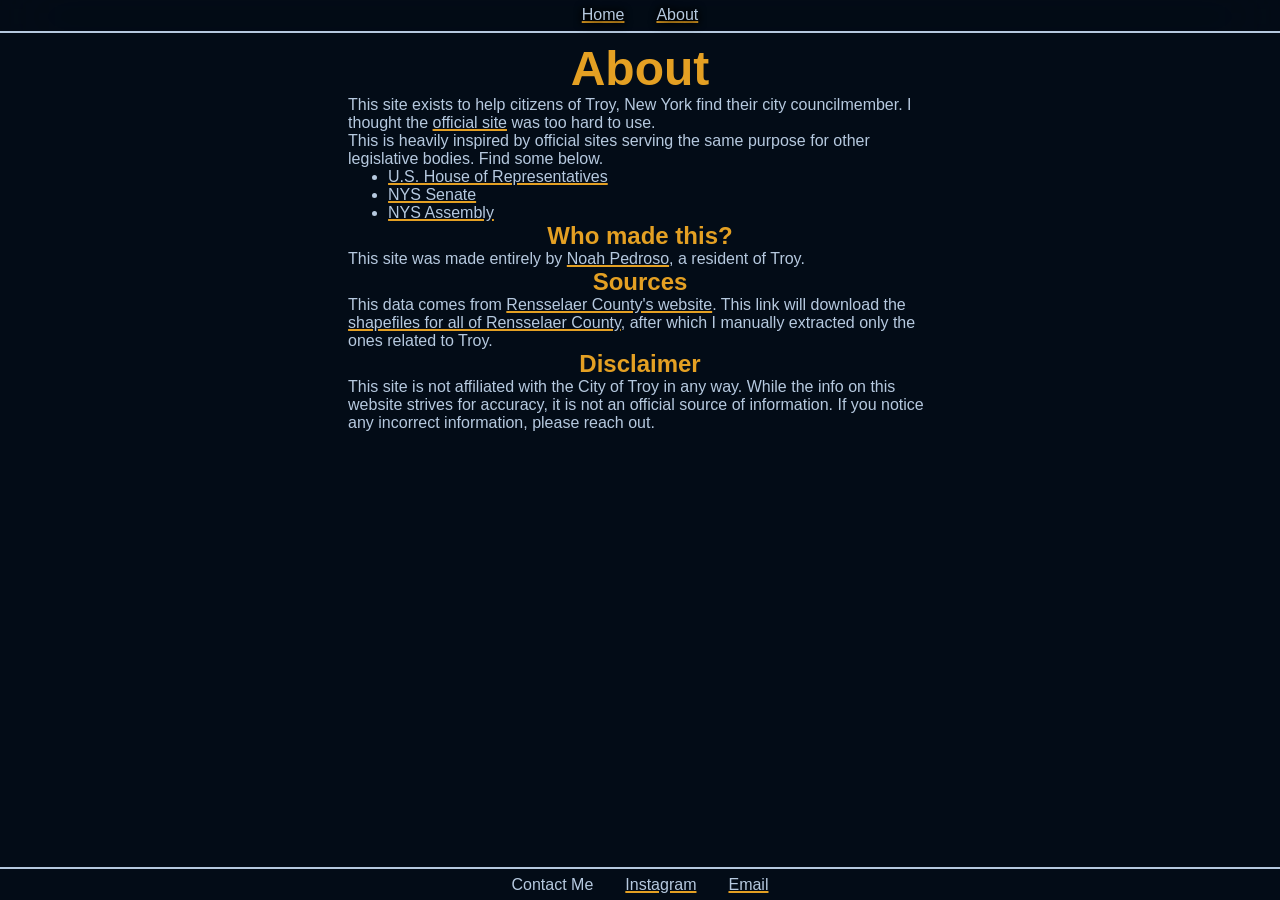
<file: about.html>
<!DOCTYPE html>
<html lang="en">
<head>
	<meta charset="utf-8">
	<meta name="viewport" content="width=device-width, initial-scale=1">

    <!-- PWA Manifest -->
    <link rel="manifest" href="/manifest.json" />
    <link rel="icon" href="/favicon.ico" type="image/x-icon" />
	<meta
		property="og:image"
		content="https://transparenttroy.com/TT.png" />
	<meta
		property="og:description"
		content="About Transparent Troy" />
    <meta name="description" content="Learn about Transparent Troy, who made it, who it is for, and how it was made">
	<meta property="og:title" content="About - Transparent Troy" />
    <title>About - Transparent Troy</title>
    <link rel="stylesheet" href="reset.css">
	<link rel="stylesheet" href="styles.css">
</head>
<body class="info">
    <nav>
		<a href="./">Home</a>
		<a href="about.html">About</a>
	</nav>
    <main>
        <h1>About</h1>
        <p>This site exists to help citizens of Troy, New York find their city councilmember. I thought the <a href="https://www.troyny.gov/315/City-Council">official site</a> was too hard to use.</p>
        <p>This is heavily inspired by official sites serving the same purpose for other legislative bodies. Find some below.</p>
        <ul>
            <li><a href="https://www.house.gov/representatives/find-your-representative">U.S. House of Representatives</a></li>
            <li><a href="https://www.nysenate.gov/find-my-senator">NYS Senate</a></li>
            <li><a href="https://nyassembly.gov/mem/search/">NYS Assembly</a></li>
        </ul>
        <h2>Who made this?</h2>
        <p>This site was made entirely by <a href="#contact">Noah Pedroso</a>, a resident of Troy.</p>
        <!-- <details><summary>Does my address stay private?</summary>
            Your address and any info you type in the address box is sent to NYS's geocoding service. I have no insight into what they do with it there, but it is sent only as text, but could possibly be linked to your IP.
            Most services that show you your location on a map send that info through Google. This site does not do that.
        </details> -->
        <!-- <details id="tech"><summary>Technical Stuff</summary>
            This heavily relies on New York State's free geocoding service and
        </details> -->
        <h2>Sources</h2>
        <p>This data comes from <a href="https://www.rensco.com/589/District-Maps">Rensselaer County's website</a>. This link will download the <a href="https://www.rensco.com/DocumentCenter/View/4029/052024_Rensco_ElectionDistricts-ZIP">shapefiles for all of Rensselaer County</a>, after which I manually extracted only the ones related to Troy.</p>
        <h2>Disclaimer</h2>
        This site is not affiliated with the City of Troy in any way. While the info on this website strives for accuracy, it is not an official source of information. If you notice any incorrect information, please reach out.
    </main>
    <footer id="contact">
        <p>Contact Me</p>
        <a href="https://www.instagram.com/morelikenoahsarc">Instagram</a>
        <a href="mailto:noah@transparenttroy.com">Email</a>
    </footer>
</body>
</html>
</file>
<file: styles.css>
/* 
 * styles.css
 */

/* Styling */
html {
    /* Site colors */
    /* Troy colors sourced from eyedropper on random google image:
        https://www.redbubble.com/i/art-board-print/Troy-Logo-by-beck-dr/36641602/xpmg */
    --troy-yellow: #e4a023;
    --troy-blue: #104686;
    --troy-red: #ad141e;

    --background: hsl(from var(--troy-blue) h s 5);
    --text:       hsl(from var(--troy-blue) h calc(s * 0.5) calc(l + 50)); /* contrast-color(var(--background)); */
    --primary:    hsl(from var(--troy-blue) h calc(s * 0.5) calc(l + 50));
    --secondary:  hsl(from var(--primary) h calc(s * 0.8) calc(l * 0.4));
    --accent:     hsl(from var(--troy-yellow) h s l);

    /* Site fonts */
    font-family: Verdana, Geneva, Tahoma, sans-serif;
    font-size: 16px;

    /* Min viewport width this site works on */
    --min-viewport-width: 320px;
}

header {
    margin-bottom: 2rem;
}

body {
    background-color: var(--background);
    color: var(--text);

    /* Overall page structure */
    display: grid;
    grid-template-columns: 1fr minmax(auto, 80ch) 1fr;
    grid-template-areas:
        "nav    nav     nav"
        "content content content"
        "footer footer  footer";
    gap: 0.5em;
    min-height: 100dvh; /* A tall screen still gets the footer at the bottom of the viewport. */
    grid-template-rows: auto 1fr auto; /* The main content takes up any extra space */

    /* A more interactive page doesn't really need sidebars. */
    &.app {
        grid-template-areas:
        "nav     nav     nav"
        "content content content"
        "footer  footer  footer";
    }
    /* A more informational page should have sidebars */
    &.info {
        grid-template-areas:
        "nav     nav     nav"
        "left    content right"
        "footer  footer  footer";
    }
}

main {
    grid-area: content;

    /* Don't let content touch the absolute edges of the viewport */
    --main-padding: max(1.5em, 5dvi);
    padding: 0 var(--main-padding);
}

h1 {
    font-size: xxx-large;
}
h1,h2,h3,h4,h5,h6 {
    color: var(--accent);
    text-align: center;
}

summary {
    font-size: x-large;
}

p {
    /* 80 chars is good for readability 
        https://www.w3.org/WAI/WCAG22/Understanding/visual-presentation#:~:text=Width%20is%20no%20more%20than%2080%20characters%20or%20glyphs%20(40%20if%20CJK). */
    max-width: 80ch;
    /* Breaks super long words (or urls) even if there is no natural hyphen
        unlike word-break: break-all, this will prefer to wrap a word to a new line FIRST
        So my understanding is it only breaks if the line is truly longer than an entire line
        This can create some weird gaps before the long word, for example:
        
        +----------------------------------+
        | this is some                     |
        | reallylongworddthatwrappedandlea |
        | vesthepreviouslinewithareally    |
        | weird blank space following it   |
        +----------------------------------+

        Unfortunately, it seems text-wrap: pretty will not solve this for us.
        
        Very helpful for narrow screens (mobile)
    */
    word-break: break-word;
}

/* Any element that wants to look like it was plopped right on top of a <hr> 
    e.g. ---- el ---- */
.horizontal-rule-el {
    font-style: italic;
    color: var(--primary);
    
    /* because this relies on flexbox, this may work best on a wrapper element
        as to not disturb the display property of the wrapped element */
    display: flex;
    gap: 1em; /* This gap also helps hide weird alignment issues due to font */
    align-items: center;
    text-align: center;

    &::before,
    &::after {
        content: "";
        flex-grow: 1;
        border-bottom: solid var(--primary) 1px;
    }
}

a {
    color: var(--text);

    /* Hover - TODO: Remove magic numbers */
    text-decoration-thickness: 0.1em;
    text-underline-offset: 0.05em;
    transition: text-underline-offset 0.1s ease-out;
    text-decoration-color: var(--accent);
    &:hover,
    &:focus{
        text-underline-offset: 0.3em;
    }
}

nav, footer {
    /* Centering */
    display: flex;
    gap: 2em;
    /* Need border to stay max width, yet items should still be centered. Centering is hard! */
    /* Span all grid columns */
    justify-content: center;

    /* Aesthetics */
    padding: 0.4em 0; /* TODO: Remove this magic number */

    /* Separate visually from content */
    --border:  2px solid;

    &:is(nav) {
        /* Positioning - Always on the top of the screen */
        grid-area: nav;
        position: sticky;
        top: 0;
        z-index: 1;

        /* Need a dark outline around text to keep AAA contrast on all backgrounds due to semi-transparent background
            We could also drop the brightness of the backdrop-filter a ton, but this makes the nav look black
            instead of transparent on the default dark background.
            Manually tested by scrolling and doing contrast checks on the lightest backgrounds found */
        backdrop-filter: brightness(85%) blur(35px);
        text-shadow: 0 0 8px black, 0 0 8px black, 0 0 8px black;

        border-bottom: var(--border);
    }
    &:is(footer) {
        border-top: var(--border);
        grid-area: footer;
    }
}

button {
    cursor: pointer;

    width: 100%;
    min-height: 3em;
    background-color: var(--background);
    color: var(--accent);

    border: 1px solid currentColor;

    transition: background-color ease-in 0.1s;

    &:hover,
    &:focus-visible {
        background-color: hsl(from var(--accent) h s calc(l - 10) / 0.1);
    }

    &.primary {
        background-color: var(--accent);
        color: var(--background);
        font-size: 30px;
        font-weight: bold;

        &:hover,
        &:focus-visible {
            background-color: hsl(from var(--accent) h s calc(l + 10))
        }
    }
}

input {
    background-color: var(--background);
    color: var(--text);
    border-style: solid;
    border: solid var(--accent) 1px;
    &::placeholder {
        color: hsl(from var(--text) h s l / .5);
    }
    min-width: 0;

    &[type='text'] {
        padding: 0 1rem;
    }

    /* Chrome applies :-internal-autofill-selected with a non-overridable background.
        There are box shadow hacks to fix it but I'm not a fan.
        This soluton just prevents it from being STARK WHITE, still not my preferred color though.*/
    &:autofill {
        color-scheme: dark;
    }
}

.actions {
    /* Everything looks better centered here */
    text-align: center;

    display: flex;
    flex-direction: column;
    gap: 2rem;
}

/* A form that only has a single input (and maybe a submit button)
    e.g. An "enter your address" text field with a submit button for geocoding */
.single-input-form {
    display: grid;
    grid-template-columns: 3fr 1fr;
}

/* Location input, map, and resulting info */
.layout-wrapper {
    /* Leaflet uses lots of z-index to manage layers
    This just bundles all of that up at one new stacking context,
    and deliberately places it under the nav's z-index */
    isolation: isolate;
    z-index: 0;

    display: flex;
    flex-wrap: wrap;
    gap: 2em;

    & > * {
        /* 
            Each of the 3 items has the same starting width.
            They cannot shrink past that width.
            They each grow together at the same rate.
            This ensures all columns are the same width for each line
                (an item on a new line is not the same width as the items on other lines.
                They will always take up as much space as possible)
            Columns of the same width keeps wrapping predictable:
                - The last item wraps first
                - Earlier rows always have more items than later rows
            
            The only way an item can become wider than another is if it is clamped to its min width.
            I could set min-width: 0 (or the val contained in the basis here) on all of these
            but I would like things to stay wide rather than break and overflow.
            Testing reveals no items that cannot shrink to this basis width, so it is not an issue.
            */
        flex: 1 0 calc(var(--min-viewport-width) - var(--main-padding));
    }
}

.district-info {
    .portrait {
        width: 10em;
        border: solid var(--troy-yellow) 2px;
    }

    dt {
        font-size: small;
        &::after {
            content: ":"
        }

        /* if the corresponding description is empty OR
            if the corresponding description has only one empty anchor  */
        &:has(+ dd:empty),
        &:has(+ dd>a:empty:only-child) {
            /* NOTE: Users may be confused why there is no data displayed when there should be
                Perhaps instead of hiding the <dd>, we should instead show a "NO DATA" message */
            display: none;
        }
    }
    dd {
        font-size: large;
        font-weight: bold;
        padding-bottom: 0.5em;
        
        /* if the description is empty OR
            if the description has only one empty anchor  */
        &:empty,
        &:has(a:empty:only-child) {
            padding-bottom: 0;
        }
    }

    /* 
        Putting this here instead of string concat to keep empty values from displaying.
        Maybe not the best strategy
    */
    .instagram a:not(:empty)::before {
        content: '@';
    }
}

/* Leaflet requires an id on the map element:
    https://leafletjs.com/examples/quick-start/#preparing-your-page
    "Put a div element with a certain id where you want your map to be"
    "Make sure the map container has a defined height"
*/
#map {
    min-height: 450px;
    height: 60vh;
    /* Aesthetics */
    border: solid var(--troy-yellow) 2px;
}
/* Return to Troy button */
#return {
    width: 100%;
}
</file>
